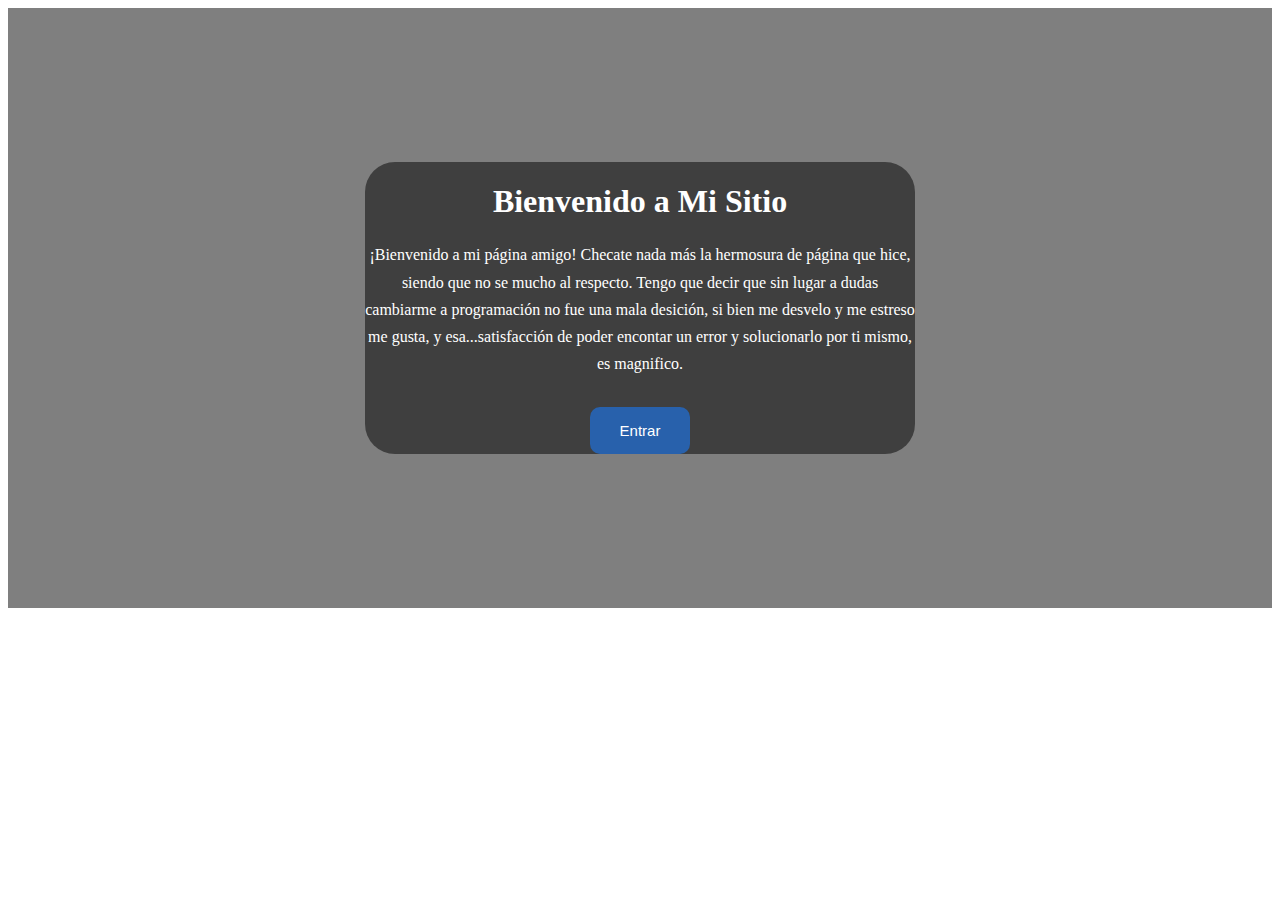
<file: index.html>
<!DOCTYPE html>
<html lang="es">
<head>
    <meta charset="UTF-8">
    <meta http-equiv="X-UA-Compatible" content="IE=edge">
    <meta name="viewport" content="width=device-width, initial-scale=1.0">
    <title>Bienvenido</title>
    <link rel="stylesheet" href="style.css">
</head>
<body>
    <div class="banner">
        <div class="caja"></div>
        <div class="informacion">
            <h1>Bienvenido a Mi Sitio</h1>
            <p>¡Bienvenido a mi página amigo! Checate nada más la hermosura de página que hice, siendo que no se mucho
                al respecto. Tengo que decir que sin lugar a dudas cambiarme a programación no fue una mala desición, si
                bien me desvelo y me estreso me gusta, y esa...satisfacción de poder encontar un error y solucionarlo por ti mismo,
                es magnifico.
            </p>
            <a href="Biografia.html">Entrar</a>        
        </div>
    </div>    
</body>
</html>
</file>
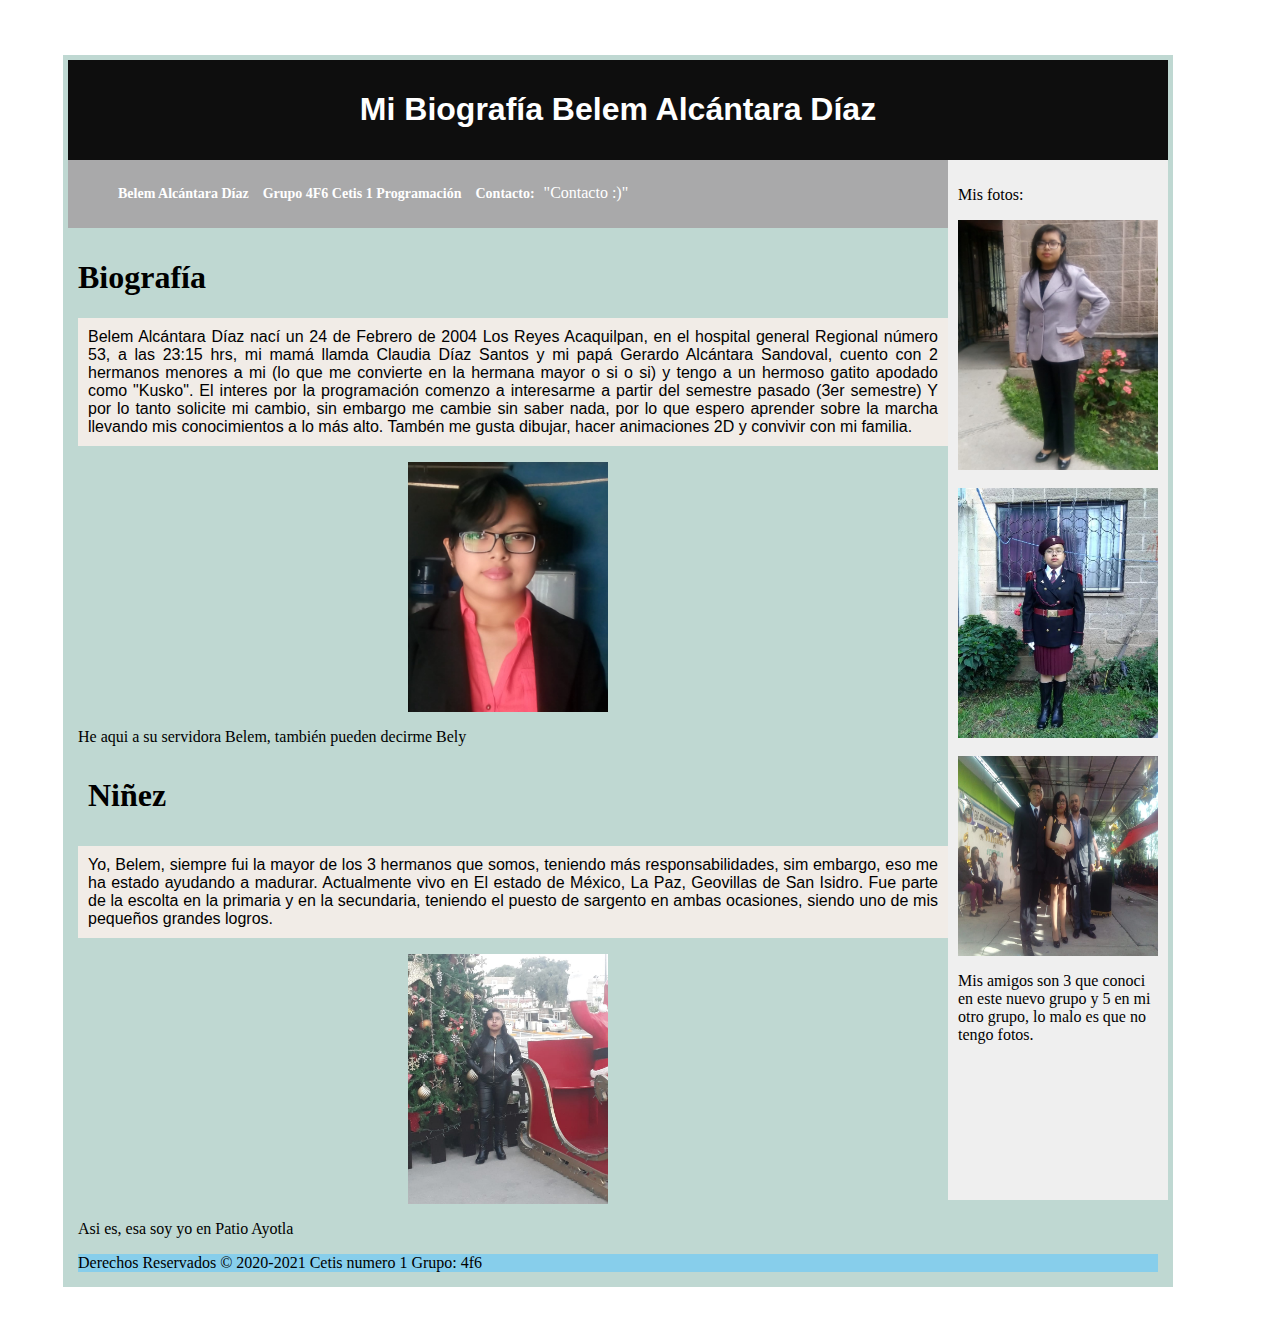
<file: Biografia.html>
<!DOCTYPE html>
<html lang="en">
<head>
    <meta charset="UTF-8">
    <meta http-equiv="X-UA-Compatible" content="IE=edge">
    <meta name="viewport" content="width=device-width, initial-scale=1.0">
    <title>Biografia</title>
    <link rel="stylesheet" href="style.css">
</head>
<body>
<div class="Fondo-principal">
        <header class="Titulo">
            <h1>Mi Biografía Belem Alcántara Díaz</h1>
        </header>
        <article>
            <aside class="Bloquesito-derecha">
                <p>Mis fotos:</p> 
                <img src="Imagenes/Foto bely posando xd.jpg" alt="FotoBelem" class="img2">
                <br>
                <img src="Imagenes/Escolta en la secundaria osiosi.jpg" alt="FotoBelem2" class="Fotoescolta">
                <br>
                <img src="Imagenes/Salida de la secundaria.jpg" alt="Fotosalida" class="Fotosalida">  
                <p>Mis amigos son 3 que conoci en este nuevo grupo y 5 en mi otro grupo, lo malo es que no tengo fotos.</p> 
            </aside>
        </article>
    <nav class="Menu">
         <ul>
        <li>Belem Alcántara Díaz</li>
        <li>Grupo 4F6 Cetis 1 Programación</li>
        <li>Contacto:</li>
        <a href="contacto.html">"Contacto :)"</a>
        </ul>
    </nav>
<section class="seccion">
    <article>    
        <header>
            <h1>Biografía</h1>
        </header>
        <p class="fondo">
            Belem Alcántara Díaz nací un 24 de Febrero de 2004 Los Reyes Acaquilpan, en el hospital general Regional 
            número 53, a las 23:15 hrs, mi mamá llamda Claudia Díaz Santos y mi papá Gerardo Alcántara Sandoval, cuento 
            con 2 hermanos menores a mi (lo que me convierte en la hermana mayor o si o si) y tengo a un hermoso gatito 
            apodado como "Kusko". El interes por la programación comenzo a interesarme a partir del semestre pasado (3er 
            semestre) Y por lo tanto solicite mi cambio, sin embargo me cambie sin saber nada, por lo que espero aprender 
            sobre la marcha llevando mis conocimientos a lo más alto. Tambén me gusta dibujar, hacer animaciones 2D y 
            convivir con mi familia.</p>
            <img src="Imagenes/Fotito chida.jpg" alt="Fotografía Bely" class="img">
    </article>
    <footer>
        <p>He aqui a su servidora Belem, también pueden decirme Bely</p>
    </footer>
    <article>
        <header>
            <h1 class="Niñez">Niñez</h1>
        </header>
        <p class="fondo">
            Yo, Belem, siempre fui la mayor de los 3 hermanos que somos, teniendo más responsabilidades, sim embargo, 
            eso me ha estado ayudando a madurar. Actualmente vivo en El estado de México, La Paz, Geovillas de San Isidro. 
            Fue parte de la escolta en la primaria y en la secundaria, teniendo el puesto de sargento en ambas ocasiones, 
            siendo uno de mis pequeños grandes  logros. </p>
            <img src="Imagenes/Fotito Navidad.jpg" alt="Fotito Bely" class="imgn">
    </article>
    <footer>
        <p>Asi es, esa soy yo en Patio Ayotla</p>
    </footer>
    
    <footer class="Pie"> 
        Derechos Reservados &copy; 2020-2021 
        Cetis numero 1 Grupo: 4f6
    </footer>
</div> 
</body>
</html>
</file>
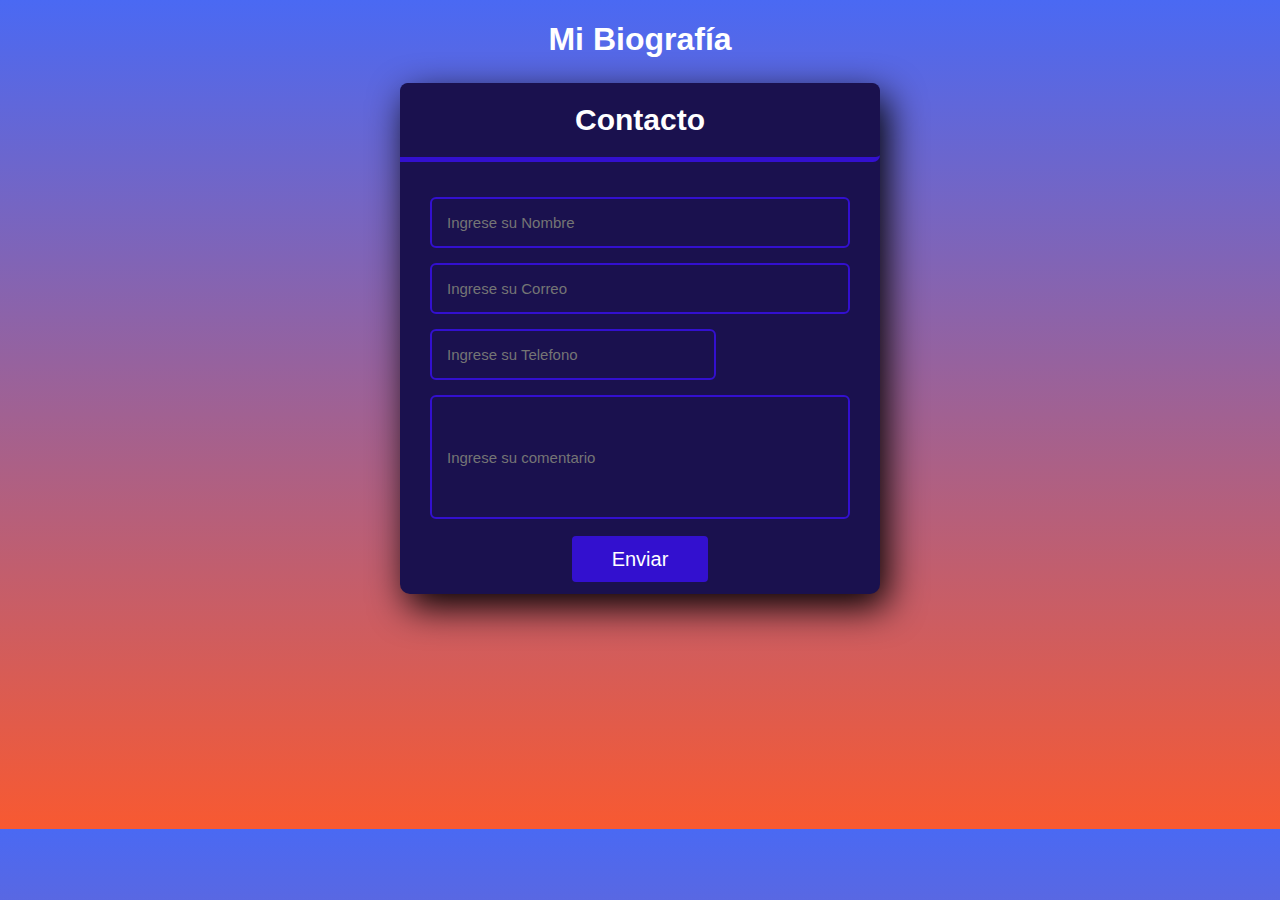
<file: contacto.html>
<!DOCTYPE html>
<html lang="es">
<head>
    <meta charset="UTF-8">
    <meta http-equiv="X-UA-Compatible" content="IE=edge">
    <meta name="viewport" content="width=device-width, initial-scale=1.0">
    <link rel="stylesheet" href="css/estilos.css">
    <title>Contacto</title>
</head>
<body>

    <div class="Fondito">
        <h1 class="titulo">Mi Biografía</h1>
        <form action="AltaContacto.php" method="POST" class="formulario" onsubmit="return validar();">
           <h2 class="formulario-titulo">
               Contacto 
           </h2>
           <div class="input-forms">
               <input type="text" id="nombre" name="nombre" placeholder="Ingrese su Nombre"      class="input-nombre">
               <input type="text" id="correo" name="correo" placeholder="Ingrese su Correo"     class="input-correo">
               <input type="text" id="telefono" name="telefono" placeholder="Ingrese su Telefono"  class="input-telefono">
               <input type="text" id="comentario" name="comentario" placeholder="Ingrese su comentario"  class="input-comentario">
               <input type="submit" value="Enviar" class="botonsito">
               
           </div>
        </form>
        </div>
        <script src="validacion.js"></script>
    
</body>
</html>
</file>
<file: style.css>
.Titulo
{
    font: size 30cm;
    color:white;
    font-family:arial;
    text-align: center;
    background:rgb(14, 14, 14);
    padding: 10px;
}
.Menu{
    color: white;
    background-color: #a9a9aa;
    padding: 5px;
}
.Menu li{
    list-style: none;
    font: bold 14px verdana;
    display: inline-block;
    padding: 5px;
}

.seccion{
    padding: 10px;
}

.Niñez{
    padding: 10px;
}

.fondo{
    font-size: 16px;
    font-family: Arial, Helvetica, sans-serif;
    background: #f1ece7;
    text-align: justify;
    padding: 10px;
}
.img{
    display: flex;
    width: 200px;
    height:250px;
    margin: auto;
}
header, section, nav, footer,article,aside{
    display: block;

}
.Fondo-principal{
    background: #bfd8d2;
    width: 1100px;
    margin:55px;
    padding: 5px;
}

.imgn{
    display: block;
    width: 200px;
    height:250px;
    margin: auto;
}

.Bloquesito-derecha{
    background:#efefef ;
    width: 200px;
    height:1020px;
    padding: 10px;
    float: right;
    margin-left: 10px;
}

.img2{
    display: block;
    width: 200px;
    height: 250px;
    margin: auto;
}

.Fotoescolta{
    display: block;
    width: 200px;
    height: 250px;
    margin: auto;
}

.Fotosalida {
    display: block;
    width: 200px;
    height: 200px;
    margin: auto;
}

.Pie{
    background-color: skyblue;
}

/* Bienvenido */

.banner{
    width: 100%;
    height: 600px;
    background-size: 100% 100%;
    position: relative;
    display: flex;
    justify-content: center;
    align-items: center;
    animation: banner 10s infinite linear alternate;
}
@keyframes banner {
    0%, 20%{
        background-image: url(fotos/imagen2.jpg);
    }
    25%, 45%{
        background-image: url(fotos/imagen3.jpg);
    }
    50%, 70%{
        background-image: url(fotos/imagen4.jpg);
    }
    75%, 100%{
        background-image: url(fotos/imagen1.jpg);
    }
  }
.caja{
    width: 100%;
    height: 100%;
    position: absolute;
    top:0;
    left: 0;
    background: rgb(0, 0,0,0.5);
}
.informacion{
    z-index: 1;
    width: 100%;
    max-width: 550px;
    text-align: center;
    color: white;
    background:rgb(0, 0, 0,0.5);
    border-radius: 30px;

}
.informacion p{
    color:white;
    line-height: 1.7;
    margin-bottom: 30px;
}
.informacion a{
    background-color: rgb(40, 97, 172);
    padding: 15px 30px;
    color: white;
    border-radius: 10px;
    font-family: Verdana, Geneva, Tahoma, sans-serif;
    font-size: 15px;
    display:inline-block;
    text-decoration: none;
}
.informacion a:hover{
    background-color: white;
    color: rgb(40, 97, 172);
}

.Menu a{
    text-decoration: none;
    color: white;
}
</file>
<file: css/estilos.css>
input{
    padding: 15px;
    margin-bottom: 15px;
    font-size: 15px;
    border-radius: 6px;
    border: 2px solid rgb(51, 16, 207);
    background: rgb(26, 17, 78);
    color: white;
}
.formulario{
    border-radius: 10px;
    background: rgb(26,17,78);
    width: 95%;
    max-width: 480px;
    margin: auto;
    box-shadow: 7px 13px 37px;
}
.formulario-titulo{
    color: white;
    font-size: 30px;
    font-family: 'Gill Sans', 'Gill Sans MT', Calibri, 'Trebuchet MS', sans-serif;
    text-align: center;
    padding: 20px;
    background:rgb(26, 17, 78);
    font-weight: 100%;
    border-top-left-radius: 8px;
    border-top-right-radius: 8px;
    border-bottom: 5px solid rgb(51, 16, 207);
    border-bottom-right-radius: 7px;
}
.input-forms{
    padding: 10px 30px;
    display: flex;
    flex-wrap: wrap;
    justify-content: space-between;
}
.input-nombre{
    width: 100%;
}
.input-correo{
    width: 100%;
}
.input-telefono{
    width: 60%;

}
.input-comentario{
    width: 100%;
    height: 90px;
}
.botonsito{
    background:rgb(51, 16, 207);
    border: 2px solid rgb(26, 17, 78);
    padding: 10px 40px;
    font-size: 20px;
    color: white;
    margin: auto;
    height: 50px;
}
h1{
    text-align: center;
    font-size: oblique;
    color: white;
    font-family:Arial, Helvetica, sans-serif;
}
body{
    font-family: 'Gill Sans', 'Gill Sans MT', Calibri, 'Trebuchet MS', sans-serif;
    background:linear-gradient(rgb(74,105,243), rgb(248,89,49));
    height: 800px;
}
</file>
